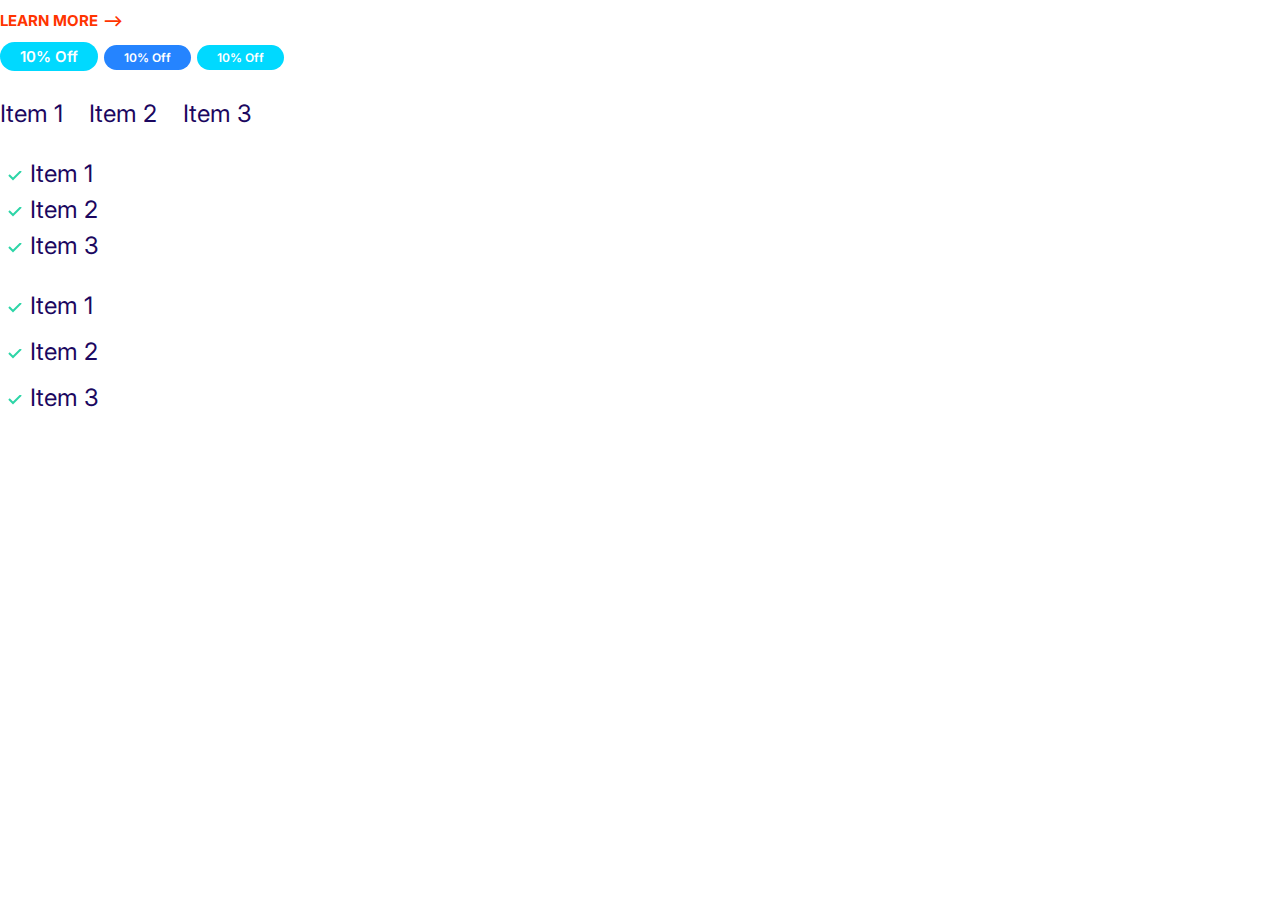
<file: index.html>
<!DOCTYPE html>
<html lang="en">
<head>
    <meta charset="UTF-8">
    <meta name="viewport" content="width=device-width, initial-scale=1.0">
    <title>Document</title>
    <link rel="preconnect" href="https://fonts.gstatic.com" >
    <link href="https://fonts.googleapis.com/css2?family=Inter:wght@400;600;700&display=swap" rel="stylesheet">
    <link rel="stylesheet" href="css/normalize.css">
    <link rel="stylesheet" href="css/styles.css">
</head>
<body>
    <div>
        <a href="#" class="link-arrow">Learn More</a>
    </div>

    <span class="badge badge--secondary">10% Off</span>
    <span class="badge badge--primary badge--small">10% Off</span>
    <span class="badge badge--secondary badge--small">10% Off</span>


    <ul class="list list--inline">
        <li class="list__item">Item 1</li>
        <li class="list__item">Item 2</li>
        <li class="list__item">Item 3</li>
    </ul>

    <ul class="list list--tick">
        <li>Item 1</li>
        <li>Item 2</li>
        <li>Item 3</li>
    </ul>

    <ul class="list list--tick">
        <li class="list__item">Item 1</li>
        <li class="list__item">Item 2</li>
        <li class="list__item">Item 3</li>
    </ul>


</body>
</html>
</file>
<file: css/styles.css>
:root {
    --color-primary: #2584ff;
    --color-secondary: #00d9ff;
    --color-accent: #ff3400;
    --color-heading: #1b0760;
    --color-body: #918ca4;
}

/* Typography */

html {
    /* 62.5% of 16px = 10px */
    font-size: 62.5%;
}

body {
    font-family: Inter, Arial, Helvetica, sans-serif;
    font-size: 2.4rem;
    line-height: 1.5;
    color: var(--color-body);
}

h1, h2, h3 {
    color: var(--color-heading);
    margin-bottom: 1rem;
}

h1 {
    font-size: 7rem;
}

h2 {
    font-size: 4rem;
}

h3 {
    font-size: 3rem;
}

p {
    margin-top: 0;
}

@media screen and (min-width: 1024px) {
     h1 {
        font-size: 8rem;
     }

     h2 {
        font-size: 4rem;
     }

     h3 {
        font-size: 2.4rem;  
     }
}


/* Links */

a {
    text-decoration: none;
}

.link-arrow {
    color: var(--color-accent);
    text-transform: uppercase;
    font-size: 2rem;
    font-weight: bold;
}

.link-arrow::after {
    content: '-->';
    margin-left: 5px;
    transition: margin 0.15s;
}

.link-arrow:hover::after {
    margin-left: 10px;
}

@media screen and (min-width: 1024px) {
    .link-arrow {
        font-size: 1.5rem;
    }   
}


/* Badges */
.badge {
    border-radius: 20px;
    font-size: 2rem;
    font-weight: 600;
    padding: 0.5rem 2rem;
    white-space: nowrap;
 }

.badge--primary {
    background: var(--color-primary);
     color: #fff;
}

.badge--secondary {
    background: var(--color-secondary);
    color: #fff;
}

.badge--small {
    font-size: 1.6rem; 
}

@media screen and (min-width: 1024px) {
    .badge {
        font-size: 1.5rem;
    }

    .badge--small {
        font-size: 1.2rem;
    }

}

/* Lists */
.list {
    list-style: none;
    padding-left: 0;
    color: var(--color-heading);
}

.list--inline .list__item{
    display: inline-block;
    margin-right: 2rem; 
}

.list--tick {
    list-style-image: url(../images/tick.svg);
    padding-left: 3rem;
}


.list--tick .list__item {
    padding-left:0.5rem;
    margin-bottom: 1rem;
}

@media screen and (min-width: 1024px) {
    .list--tick .list__item {
        padding-left: 0;
    }
}
</file>
